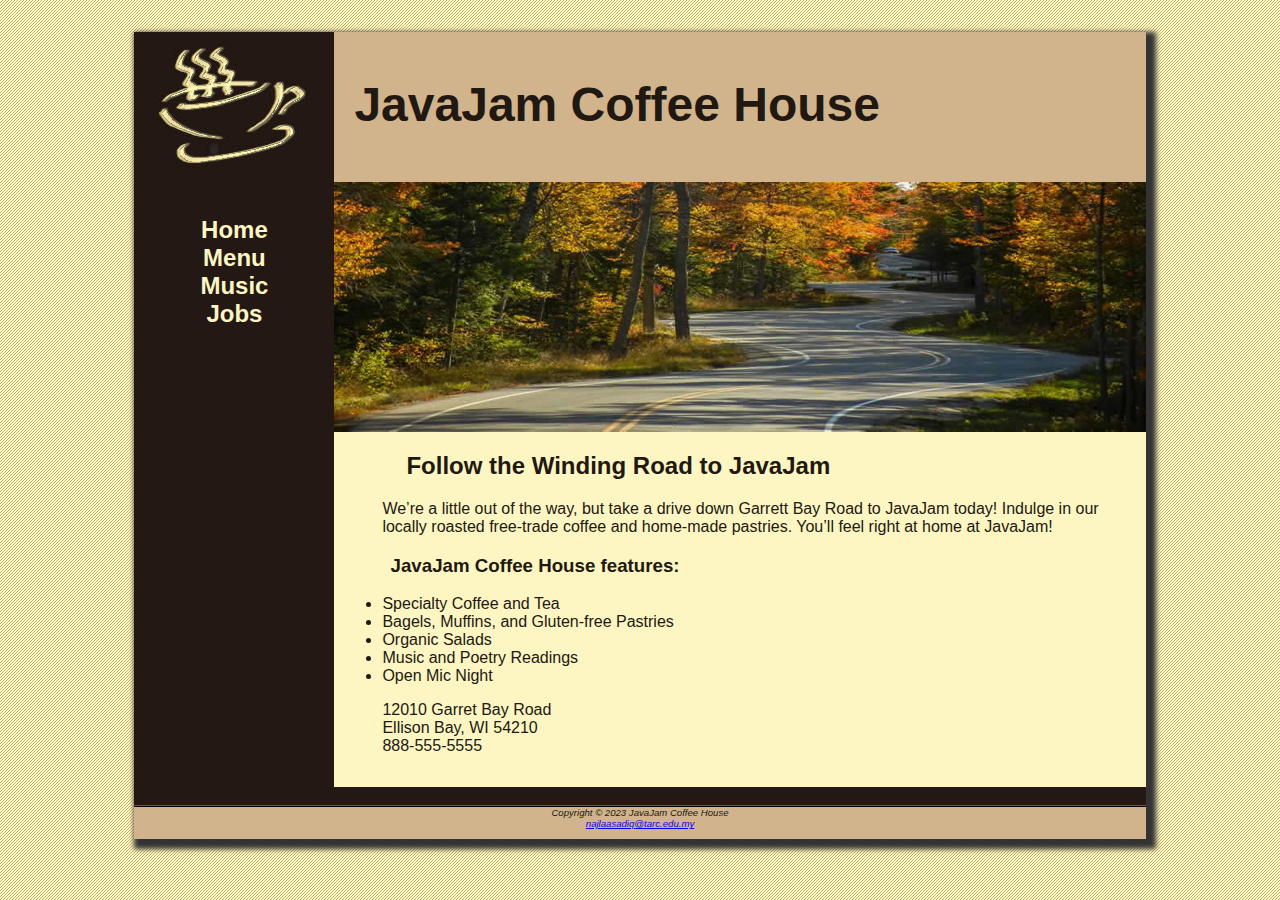
<file: index.html>
<!DOCTYPE html>
<html lang="en">
    <head>
        <meta charset="utf-8">
        <title>JavaJam Coffee House</title>
        <link rel="stylesheet" href="javajam.css">
    </head>
    <body>
    <div id="wrapper">
        <header>
            <h1>JavaJam Coffee House</h1>
        </header>
        <nav>
            <ul>
                <li><a href="index.html">Home</a></li>
                <li><a href="menu.html">Menu</a></li>
                <li><a href="music.html">Music</a></li>
                <li><a href="jobs.html">Jobs</a></li>
            </ul>    
        </nav>
        <main>
            <div id="heroroad"></div>
            <!-- <img src="images/windingroad.jpg" alt="Winding Road" height="" width="" align="right"> -->
            <h2>Follow the Winding Road to JavaJam</h2>
            <p>
                We&rsquo;re a little out of the way, but take a drive down Garrett Bay Road to JavaJam today! Indulge in our locally roasted free-trade coffee and home-made pastries. You&rsquo;ll feel right at home at JavaJam!
            </p>
            <h3>JavaJam Coffee House features:</h3>
            <ul>
                <li>Specialty Coffee and Tea</li>
                <li>Bagels, Muffins, and Gluten-free Pastries</li>
                <li>Organic Salads</li>
                <li>Music and Poetry Readings</li>
                <li>Open Mic Night</li>
            </ul>
            <div>
                12010 Garret Bay Road<br>
                Ellison Bay, WI 54210<br>
                888-555-5555<br>
            </div>
        </main>
        <br>
        <footer>
            Copyright &copy; 2023 JavaJam Coffee House <br>
            <a href="mailto:najlaasadiq@tarc.edu.my">najlaasadiq@tarc.edu.my</a>
        </footer>
    </div>    
    </body>
</html>
</file>
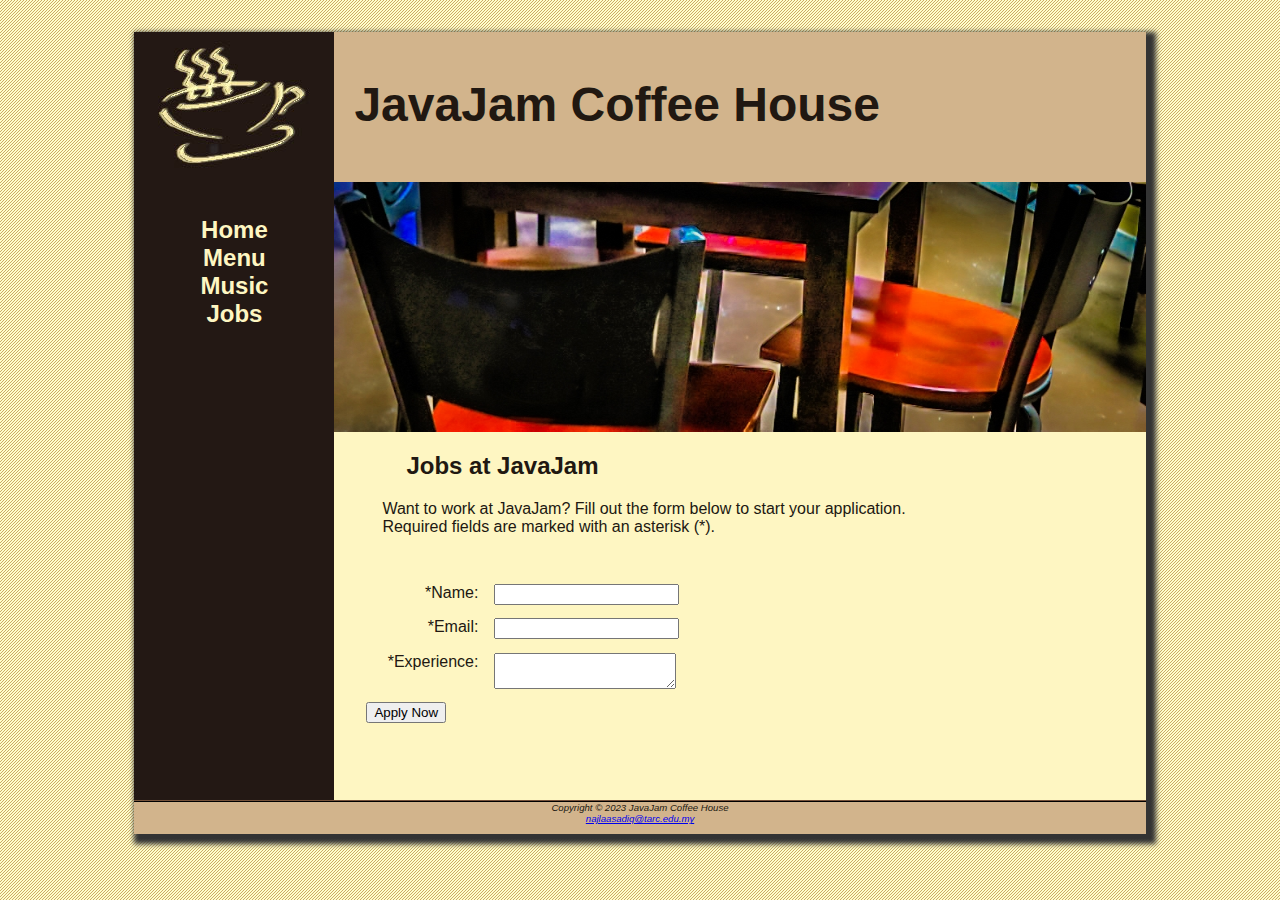
<file: jobs.html>
<!DOCTYPE html>
<html lang="en">
    <head>
        <meta charset="utf-8">
        <title>JavaJam Coffee House Jobs</title>
        <link rel="stylesheet" href="javajam.css">
    </head>
    <body>
    <div id="wrapper">
        <header>
            <h1>JavaJam Coffee House</h1>
        </header>
        <nav>
            <ul>
                <li><a href="index.html">Home</a></li>
                <li><a href="menu.html">Menu</a></li>
                <li><a href="music.html">Music</a></li>
                <li><a href="jobs.html">Jobs</a></li>
            </ul>
        </nav>
        <main>
            <div id="herojobs"></div>
            <!-- <img src="images/mugs.jpg" alt="Mugs" height="" width="" align="right"> -->
            <h2>Jobs at JavaJam</h2>
            <p>Want to work at JavaJam? Fill out the form 
            below to start your application.<br>Required 
            fields are marked with an asterisk (*).</p>
            <form method="post" action="https://webdevbasics.net/scripts/javajam8.php">
                <label for="myName">*Name:</label>
                <input type="text" id="myName" name="myName" required="required">
                <label for="myEmail">*Email:</label>
                <input type="email" id="myEmail" name="myEmail" required="required">
                <label for="myExperience">*Experience:</label>
                <textarea id="myExperience" name="myExperince" rows="2" cols="20" required="required"></textarea></textarea>
                <input type="submit" value="Apply Now">

            </form>
        </main>
        <footer>
            Copyright &copy; 2023 JavaJam Coffee House <br>
            <a href="mailto:najlaasadiq@tarc.edu.my">najlaasadiq@tarc.edu.my</a>
        </footer>
    </div>
    </body>
</html>
</file>
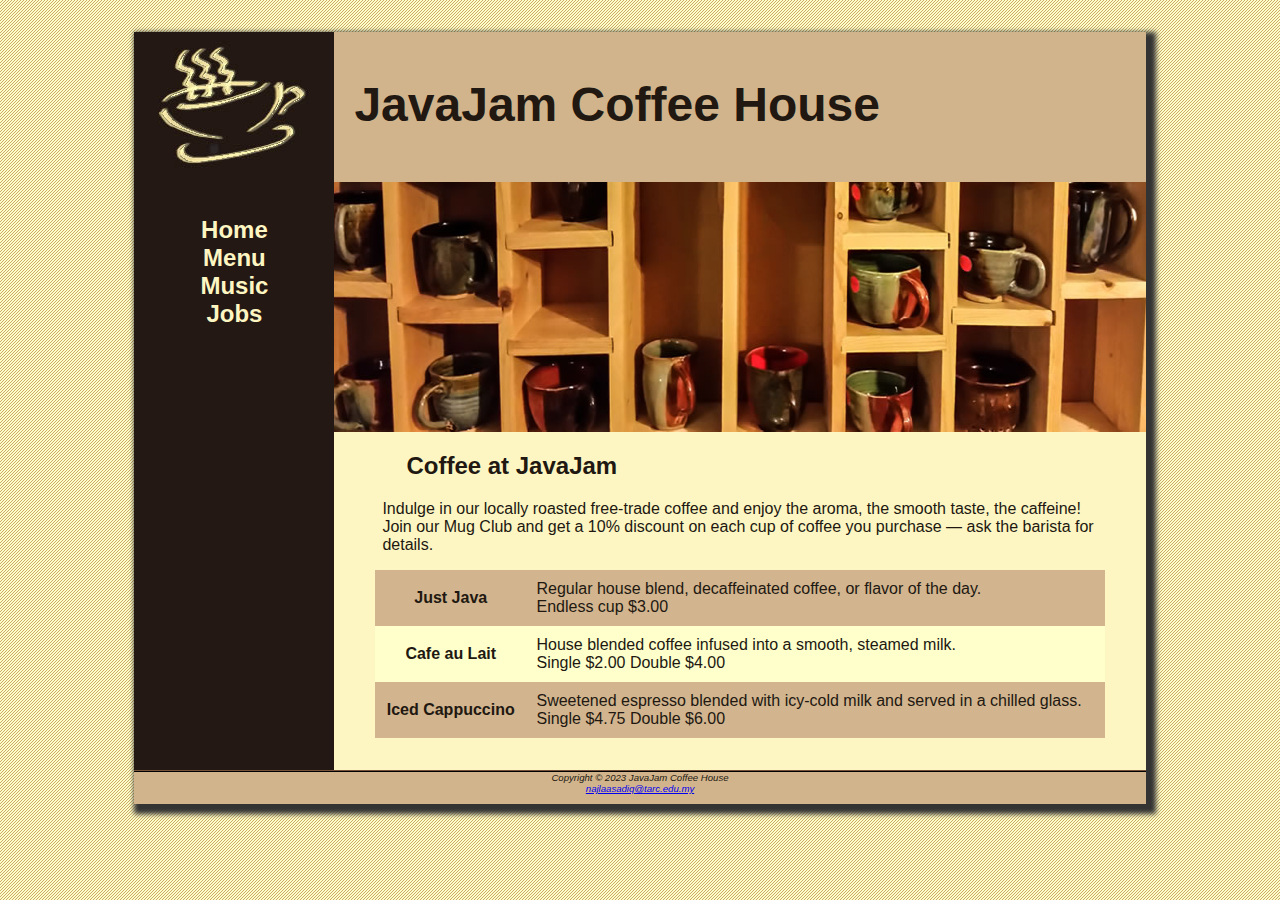
<file: menu.html>
<!DOCTYPE html>
<html lang="en">
    <head>
        <meta charset="utf-8">
        <title>JavaJam Coffee House Menu</title>
        <link rel="stylesheet" href="javajam.css">
    </head>
    <body>
    <div id="wrapper">
        <header>
            <h1>JavaJam Coffee House</h1>
        </header>
        <nav>
            <ul>
                <li><a href="index.html">Home</a></li>
                <li><a href="menu.html">Menu</a></li>
                <li><a href="music.html">Music</a></li>
                <li><a href="jobs.html">Jobs</a></li>
            </ul>
        </nav>
        <main>
            <div id="heromugs"></div>
            <!-- <img src="images/mugs.jpg" alt="Mugs" height="" width="" align="right"> -->
            <h2>Coffee at JavaJam</h2>
            <p>Indulge in our locally roasted free-trade coffee and enjoy the aroma, the smooth taste, the caffeine! Join our Mug Club and get a 10% discount on each cup of 
            coffee you purchase &mdash; ask the barista for details.</p>
            <!-- <dl>
                <dt><strong>Just Java</strong></dt>
                <dd>Regular house blend, decaffeinated coffee, or flavor of the day.</dd>
                <dd>Endless cup $3.00</dd>
                <dt><strong>Cafe au Lait</strong></dt>
                <dd>House blended coffee infused into a smooth, steamed milk.</dd>
                <dd>Single $2.00 Double $4.00</dd>
                <dt><strong>Iced Cappuccino</strong></dt>
                <dd>Sweetened espresso blended with icy-cold milk and served in a chilled glass.</dd>
                <dd>Single $4.75 Double $6.00</dd>
            </dl> -->
            <table>
                <tr>
                    <th>Just Java</th>
                    <td>Regular house blend, decaffeinated coffee, or flavor of the day.<br>Endless cup $3.00</td>
                </tr>
                <tr>
                    <th>Cafe au Lait</th>
                    <td>House blended coffee infused into a smooth, steamed milk.<br>Single $2.00 Double $4.00</td>
                </tr>
                <tr>
                    <th>Iced Cappuccino</th>
                    <td>Sweetened espresso blended with icy-cold milk and served in a chilled glass.<br>Single $4.75 Double $6.00</td>
                </tr>
            </table>
        </main>
        <footer>
            Copyright &copy; 2023 JavaJam Coffee House <br>
            <a href="mailto:najlaasadiq@tarc.edu.my">najlaasadiq@tarc.edu.my</a>
        </footer>
    </div>
    </body>
</html>
</file>
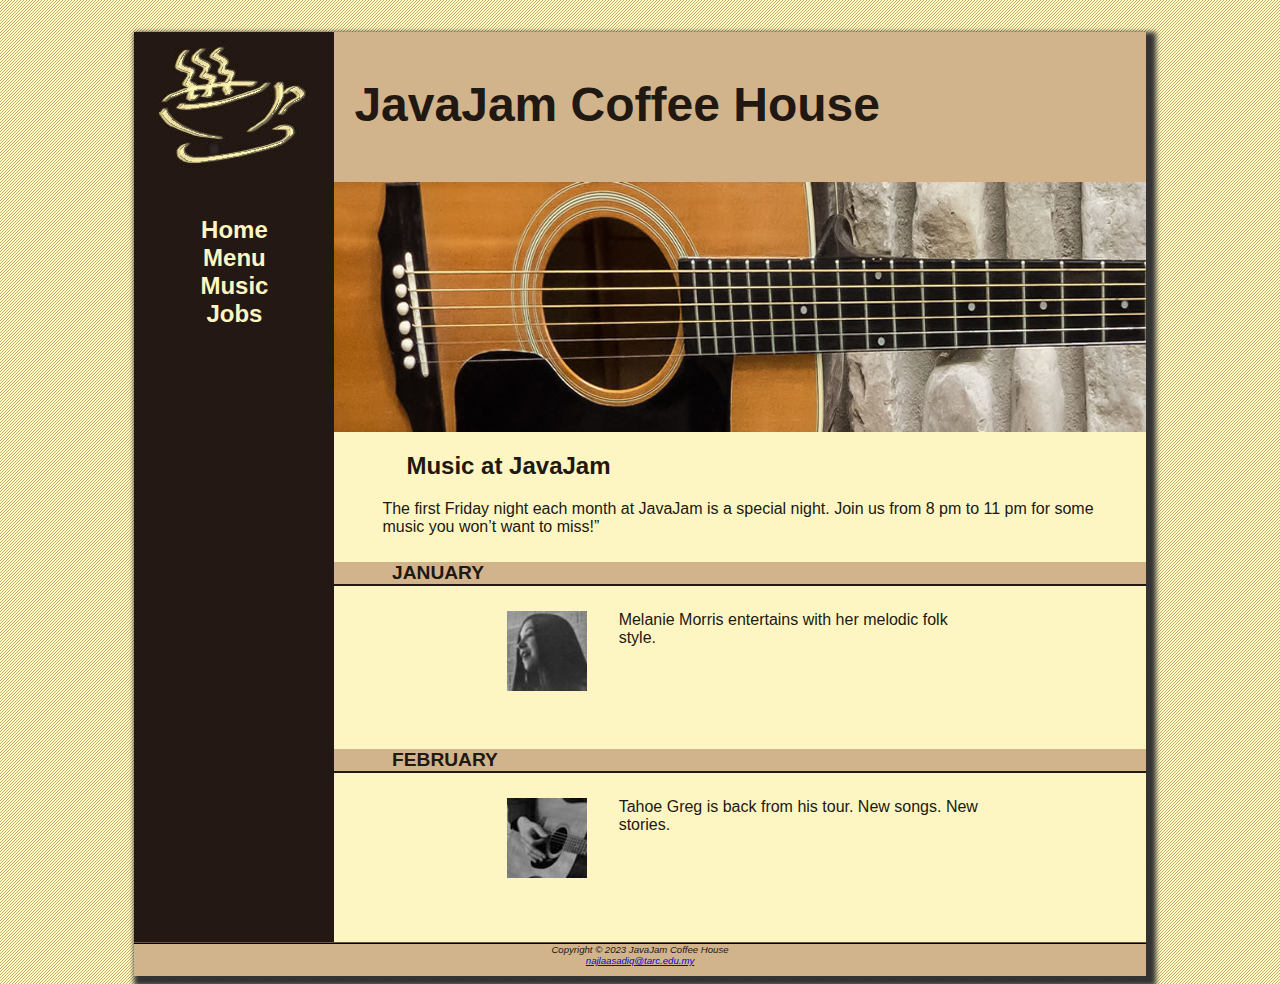
<file: music.html>
<!DOCTYPE html>
<html lang="en">
    <head>
        <meta charset="utf-8">
        <title>JavaJam Coffee House Music</title>
        <link rel="stylesheet" href="javajam.css">
    </head>
    <body>
    <div id="wrapper">
        <header>
            <h1>JavaJam Coffee House</h1>
        </header>
        <nav>
            <ul>
                <li><a href="index.html">Home</a></li>
                <li><a href="menu.html">Menu</a></li>
                <li><a href="music.html">Music</a></li>
                <li><a href="jobs.html">Jobs</a></li>
            </ul>
        </nav>
        <main>
            <div id="heroguitar"></div>
            <h2>Music at JavaJam</h2>
            <p>The first Friday night each month at JavaJam is a special night. Join us from 8 pm to 11 pm for some music you won&rsquo;t want to miss!”
            </p>
            <h4>January</h4>
            <div class="details">
                <a href="images/melanie.jpg"><img class="floatleft" src="images/melaniethumb.jpg" alt="Melanie Picture"></a>
                Melanie Morris entertains with her melodic folk style.
            </div>
            <h4>February</h4>
            <div class="details">
                <a href="images/greg.jpg"><img class="floatleft" src="images/gregthumb.jpg" alt="Greg Picture"></a>
                Tahoe Greg is back from his tour. New songs. New stories.   
            </div>   
        </main>
        <footer>
            Copyright &copy; 2023 JavaJam Coffee House <br>
            <a href="mailto:najlaasadiq@tarc.edu.my">najlaasadiq@tarc.edu.my</a>
        </footer>
    </div>
    </body>
</html>
</file>
<file: javajam.css>
* {
    box-sizing: border-box;
}

#heroroad {
    background-image: url("images/heroroad.jpg");
    background-size: 100% 100%;
    height: 250px;
}

#heromugs {
    background-image: url("images/heromugs.jpg");
    background-size: 100% 100%;
    height: 250px;
}

#heroguitar {
    background-image: url("images/heroguitar.jpg");
    background-size: 100% 100%;
    height: 250px;
}

#herojobs {
    background-image: url("images/herojobs.jpg");
    background-size: 100% 100%;
    height: 250px;
}

body { /*element selector*/
    background-color /*property declaration*/: #FCEBB6; /*bground color*/
    color: #211811; /*value declaration - text color*/
    font-family: Verdana, Arial, sans-serif; /*choice of font - in priority*/
    background-image: url("images/background.gif");
}

header {
    background-color: #D2B48C;
    /* text-align: center; alignment */
    height: 150px;
    background-image: url("images/javajamlogo.jpg");
    background-repeat: no-repeat;
    display: block;
}

h1 {
    /* line-height: 200%; spacing. 200% same as double spacing */
    padding-top: 45px;
    padding-left: 220px;
    font-size: 3em;
}

nav {
    text-align: center;
    font-weight: bold;
    font-size: 1.5em;
    padding-top: 10px;
    float: left;
    width: 200px;
    display: block;
}

nav a {
    text-decoration: none;
}

nav a:link {
    color: #FEF6C2;
}

nav a:visited {
    color: #D2B48C;
}

nav a:hover {
    color: #CC9933;
}

nav ul {
    list-style-type: none;
    padding-left: 0;
}

footer {
    background-color: #D2B48C;
    font-size: .60em;
    font-style: italic;
    text-align: center;
    padding-bottom: 10px;
    border-top: 2px ridge #221811;
    display:block;
}

#wrapper {
    width: 80%;
    margin-right: auto;
    margin-left: auto;
    background-color: #231814;
    min-width: 900px;
    max-width: 1280px;
    box-shadow: 5px 5px 5px 5px #333333; /*horizontal, vertical, blur radius, spread distance & color*/
}

h4 {
    background-color: #D2B48C;
    font-size: 1.2em;
    padding-left: .5em;
    padding-bottom: 0;
    text-transform: uppercase;
    border-bottom: 2px solid #231814;
    clear: left;
}

main {
    /* padding: 0 2em 2em 2em; */
    padding: 0 0 2em 0;
    /* padding-left: 0;
    padding-right: 0;
    padding-top: 0; */
    margin-left: 200px;
    background-color: #FEF6C2;
    display: block;
}

main h2, main h3, main h4, main p, main div, main ul, main dl {
    padding-left: 3em;
    padding-right: 2em;
}

.details {
    padding-left: 20%;
    padding-right: 20%;
    overflow: auto;
}

img {
    padding-left: 10px;
    padding-right: 10px;
}

.floatleft {
    float: left;
    padding-right: 2em;
    padding-bottom: 2em;
}

table {
    margin-left: auto;
    margin-right: auto;
    width: 90%;
    border-spacing: 0;
    background-color: #FFFFCC;
}

th, td {
    padding: 10px;
}

tr:nth-of-type(odd) {
    background-color: #D2B48E;
}

form {
    padding: 2em;
}

label {
    float: left;
    display: block;
    text-align: right;
    width: 8em;
    padding-right: 1em;
}

input, textarea {
    display: block;
    margin-bottom: 1em;
}

#mySubmit {
    margin-left: 9.5em;
}
</file>
